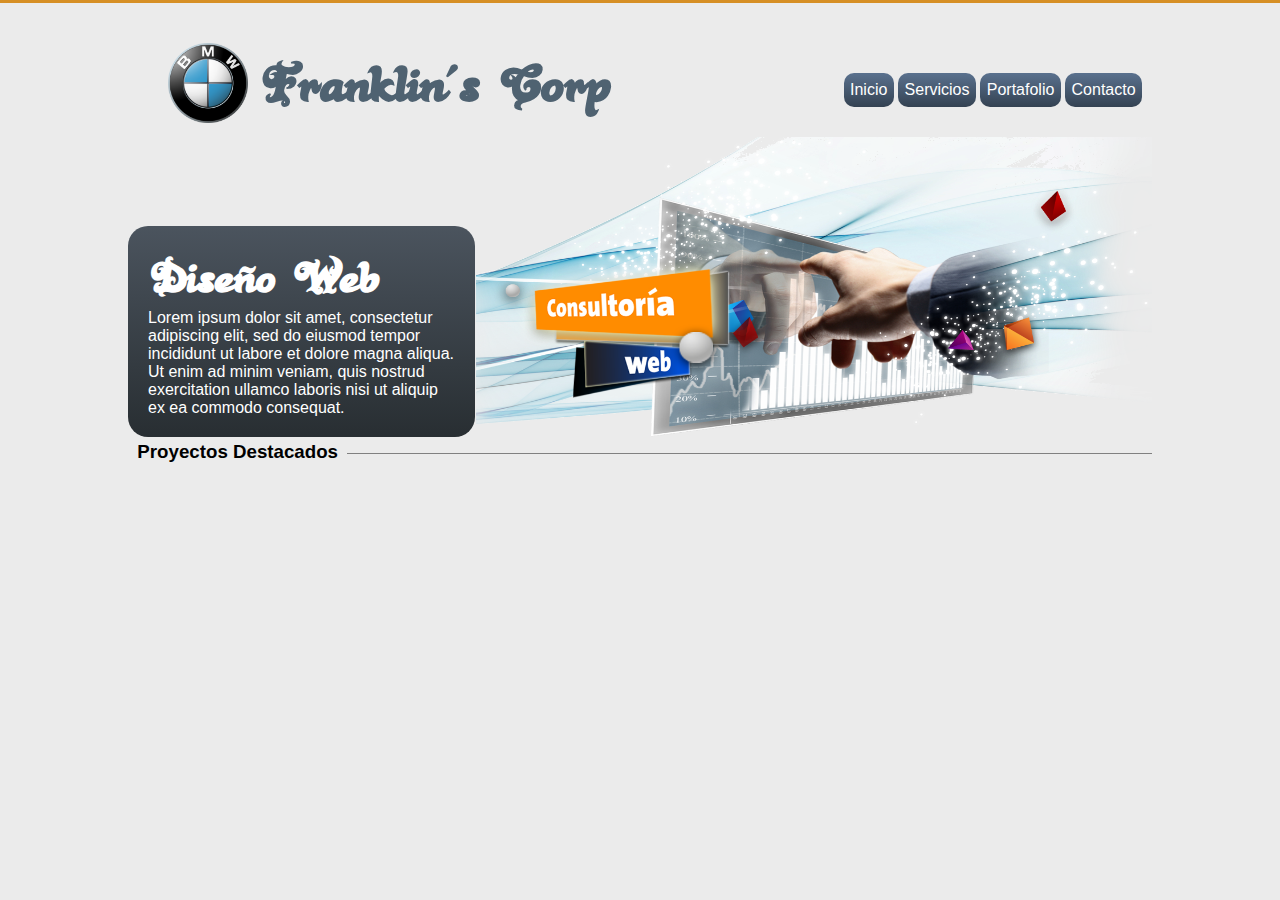
<file: Diseño1/index.html>
<!DOCTYPE html>
<html lang="es">
<head>
	<meta charset="utf-8" />
	<title>Ejemplo1</title>
	<link rel="stylesheet" type="text/css" href="css/normalize.css">
	<link rel="stylesheet" type="text/css" href="css/misEstilos.css" />
</head>
<body>
	<div id="principal">

		<header>
			<figure><img src="img/logo.png" alt="logo" width="80px" height="80px" /></figure>
			<h1>Franklin´s Corp</h1>

			<nav>
				<ul>
					<li><a href="#">Inicio</a></li>
					<li><a href="#">Servicios</a></li>
					<li><a href="#">Portafolio</a></li>
					<li><a href="#">Contacto</a></li>
				</ul>
			</nav>	

		</header>
		<div id="centroprincipal">
		<article>
			<h3>Diseño Web</h3>
			<p>Lorem ipsum dolor sit amet, consectetur adipiscing elit, sed do eiusmod tempor incididunt ut labore et dolore magna aliqua. Ut enim ad minim veniam, quis nostrud exercitation ullamco laboris nisi ut aliquip ex ea commodo consequat.</p>
		</article>	
		<figure id="imgprincipal"><img src="img/principal.png"></figure>

		</div>
		<section id="contenido">
			<p id="linea"></p>
			<h3>Proyectos Destacados</h3>

		</section>



	</div>
	<footer>


	</footer>


</body>
</html>
</file>
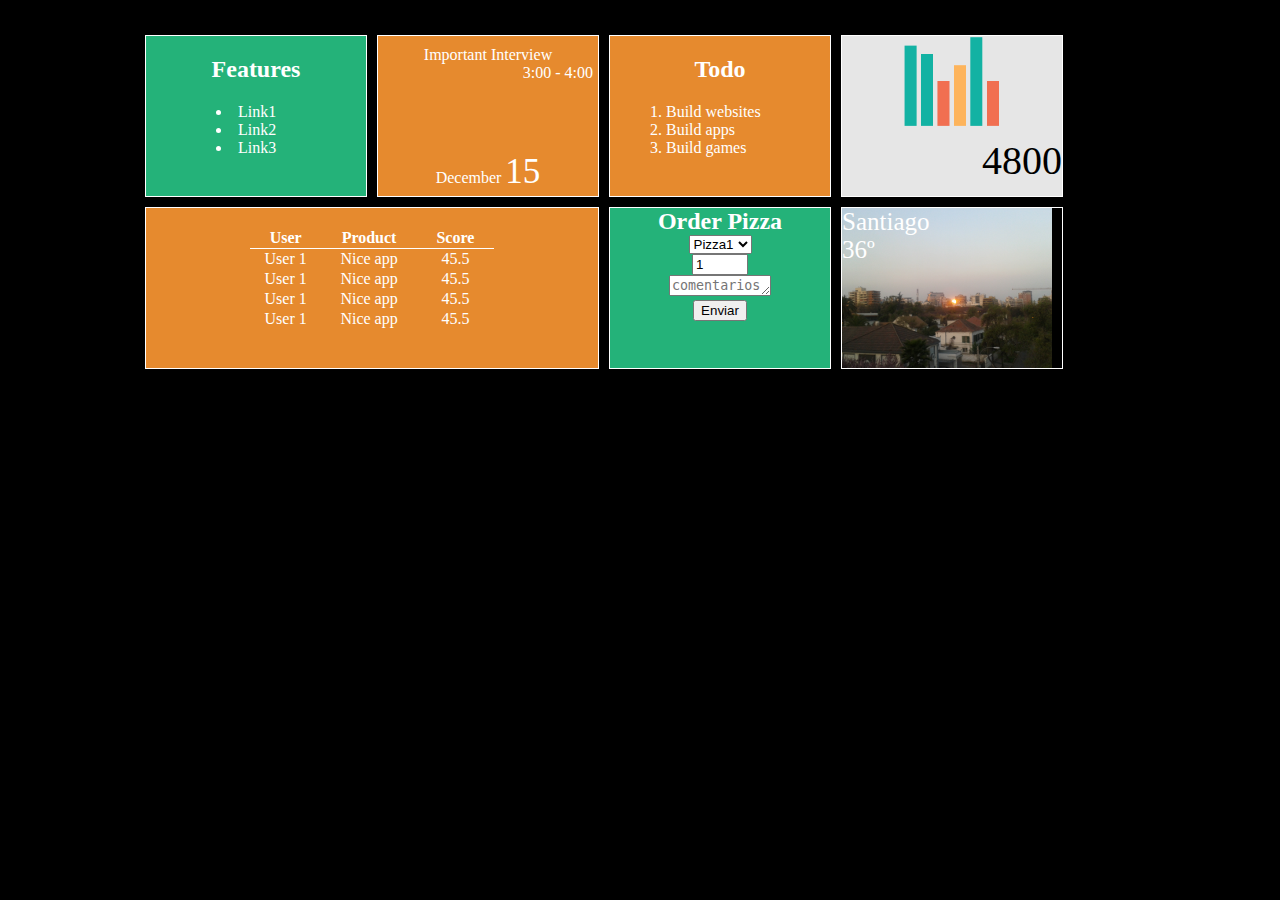
<file: Proyecto 1/index.html>
<!Doctype html>
<html>

<head>
	<meta charset="utf-8" />
	<title>Pruebas</title>
	<link type="text/css" rel="stylesheet" href="cssproy1.css" />

</head>

<body>

<div id="contenido">
	<div id="uno" class="todos"> 
		<h2>Features</h2>
		<ul id="listul">
			<li>Link1</li>
			<li>Link2</li>
			<li>Link3</li>	
		</ul>
	</div>

	<div id="dos" class="todos">

		<p id="important">Important Interview</p>
		<p class="derecha"><time>3:00 - 4:00</time></p>
	
		<p id="pdos">December <span class="number">15</span></p>

	</div>

	<div id="tres" class="todos">

		<h2>Todo</h2>
		<ol>
			<li>Build websites</li>
			<li>Build apps</li>
			<li>Build games</li>
		</ol>


	</div>
	<div id="cuatro" class="todos">

		<img src="chart.png" alt="grafica de barras" width="100px" />
		<p>4800</p>
	</div>

	<div id="cinco" class="todos">

		<table class="tab">
			<thead>
				<tr>
					<th>User</th>
					<th>Product</th>
					<th>Score</th>
				</tr>
			</thead>
			<tbody>
				<tr>
					<td>User 1</td>
					<td>Nice app</td>
					<td>45.5</td>			
				</tr>
				<tr>
					<td>User 1</td>
					<td>Nice app</td>
					<td>45.5</td>			
				</tr>
				<tr>
					<td>User 1</td>
					<td>Nice app</td>
					<td>45.5</td>			
				</tr>
				<tr>
					<td>User 1</td>
					<td>Nice app</td>
					<td>45.5</td>			
				</tr>
		
		
			</tbody>
		
		</table>
	</div>
	<div id="seis" class="todos">

		<h2>Order Pizza</h2>
		<form action="#" method="post">
	
			<select>
				<option>Pizza1</option>
				<option>Pizza2</option>
				<option>Pizza3</option>
		
			</select><br />
			<input type="number" value="1" min="1" max="10" step="1" /><br />
			<textarea placeholder="comentarios" rows="1" cols="10" rezise="none"></textarea><br />
			<button type="submit" height="8px" width="15px">Enviar</button>
		
		</form>

	</div>
	<div id="siete" class="todos">

		<p>Santiago</p>
		<p>36º</p>


	</div>

</div>

</body>

</html>
</file>
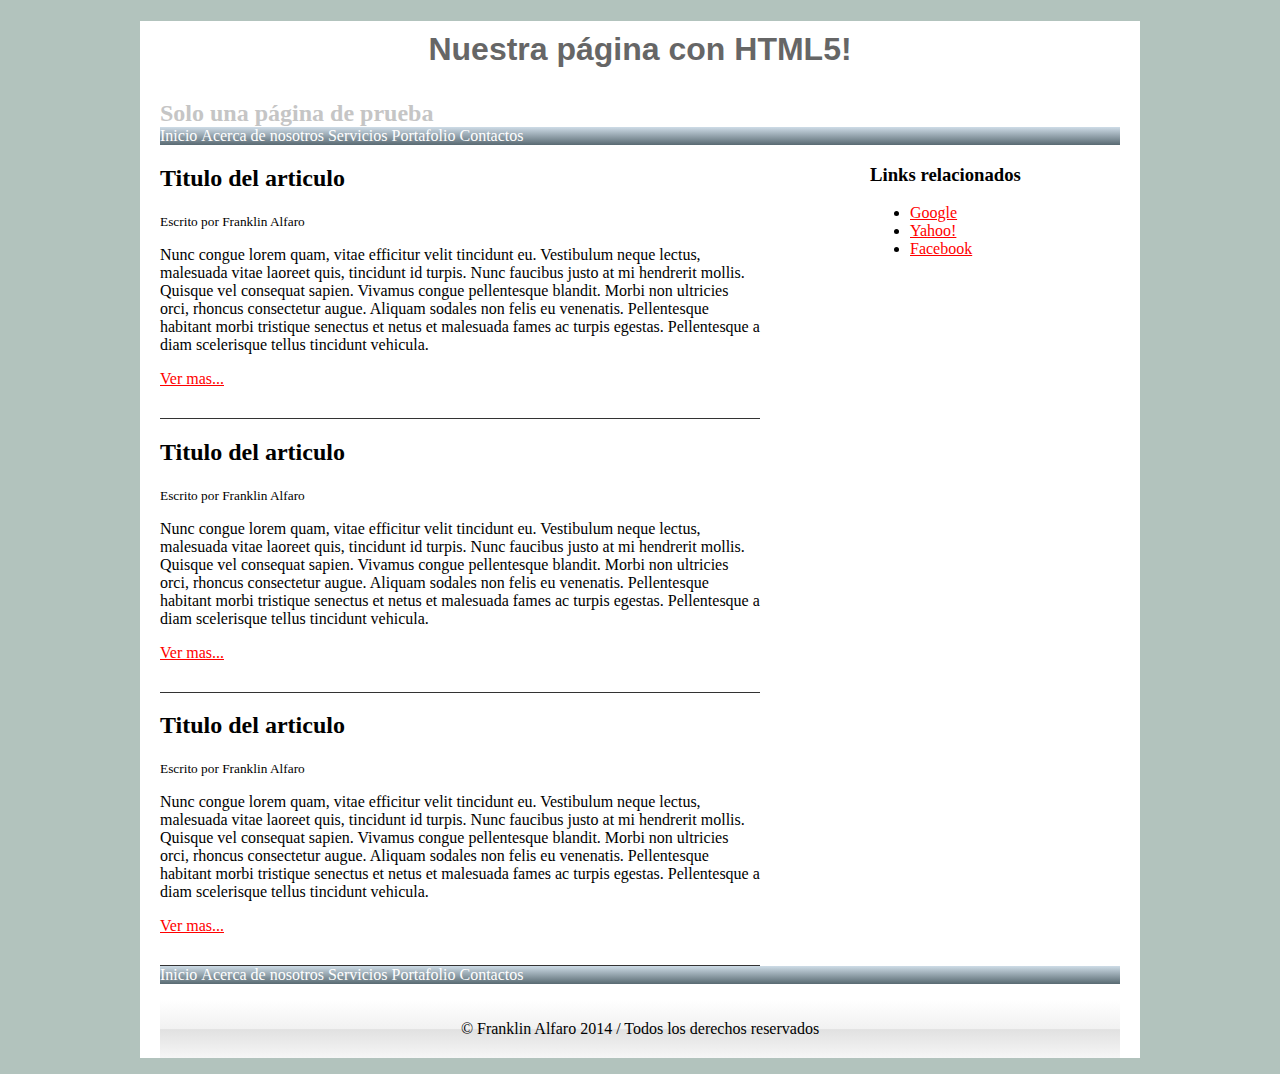
<file: proyecto3/index.html>
<!Doctype html>
<html lang="es">
<head>
	<meta charset="utf-8" />
	<title>Proyecto3</title>
	<link rel="stylesheet" type="text/css" href="cssproy3.css" />

</head>
<body>

<div id="principal">

	<header id="cabecera">
		<hgroup>
			<h1>Nuestra página con HTML5!</h1>
			<h2>Solo una página de prueba</h2>
		</hgroup>
		
		<nav>
			<ul>
				<li><a href="#">Inicio</a></li>
				<li><a href="#">Acerca de nosotros</a></li>
				<li><a href="#">Servicios</a></li>
				<li><a href="#">Portafolio</a></li>
				<li><a href="#">Contactos</a></li>
			</ul>
		</nav>
	</header>
	
	<section>
		<article>
			<header>
				<h2>Titulo del articulo</h2>
				<small>Escrito por Franklin Alfaro</small>
			</header>
		
			<p>Nunc congue lorem quam, vitae efficitur velit tincidunt eu. Vestibulum neque lectus, malesuada vitae laoreet quis, 
			tincidunt id turpis. Nunc faucibus justo at mi hendrerit mollis. Quisque vel consequat sapien. Vivamus congue pellentesque blandit. 
			Morbi non ultricies orci, rhoncus consectetur augue. Aliquam sodales non felis eu venenatis. Pellentesque habitant
			morbi tristique senectus et netus et malesuada fames ac turpis egestas. Pellentesque a diam scelerisque tellus tincidunt vehicula. </p>
			
			<a href="#">Ver mas...</a>
		</article>
		
		<article>
			<header>
				<h2>Titulo del articulo</h2>
				<small>Escrito por Franklin Alfaro</small>
			</header>
		
			<p>Nunc congue lorem quam, vitae efficitur velit tincidunt eu. Vestibulum neque lectus, malesuada vitae laoreet quis, 
			tincidunt id turpis. Nunc faucibus justo at mi hendrerit mollis. Quisque vel consequat sapien. Vivamus congue pellentesque blandit. 
			Morbi non ultricies orci, rhoncus consectetur augue. Aliquam sodales non felis eu venenatis. Pellentesque habitant
			morbi tristique senectus et netus et malesuada fames ac turpis egestas. Pellentesque a diam scelerisque tellus tincidunt vehicula. </p>
			
			<a href="#">Ver mas...</a>
		</article>
		
		<article>
			<header>
				<h2>Titulo del articulo</h2>
				<small>Escrito por Franklin Alfaro</small>
			</header>
		
			<p>Nunc congue lorem quam, vitae efficitur velit tincidunt eu. Vestibulum neque lectus, malesuada vitae laoreet quis, 
			tincidunt id turpis. Nunc faucibus justo at mi hendrerit mollis. Quisque vel consequat sapien. Vivamus congue pellentesque blandit. 
			Morbi non ultricies orci, rhoncus consectetur augue. Aliquam sodales non felis eu venenatis. Pellentesque habitant
			morbi tristique senectus et netus et malesuada fames ac turpis egestas. Pellentesque a diam scelerisque tellus tincidunt vehicula. </p>
			
			<a href="#">Ver mas...</a>
		</article>
	
	</section>
	
	<aside>
		<h3>Links relacionados</h3>
		<ul>
			<li><a href="#">Google</a></li>
			<li><a href="#">Yahoo!</a></li>
			<li><a href="#">Facebook</a></li>
		</ul>
	
	</aside>
	
	<footer>
	
			<nav>
			<ul>
				<li><a href="#">Inicio</a></li>
				<li><a href="#">Acerca de nosotros</a></li>
				<li><a href="#">Servicios</a></li>
				<li><a href="#">Portafolio</a></li>
				<li><a href="#">Contactos</a></li>
			</ul>
		</nav>
		
		<p id="copyRight">&copy; Franklin Alfaro 2014 / Todos los derechos reservados</p>
	
	</footer>


</div>





</body>



</html>
</file>
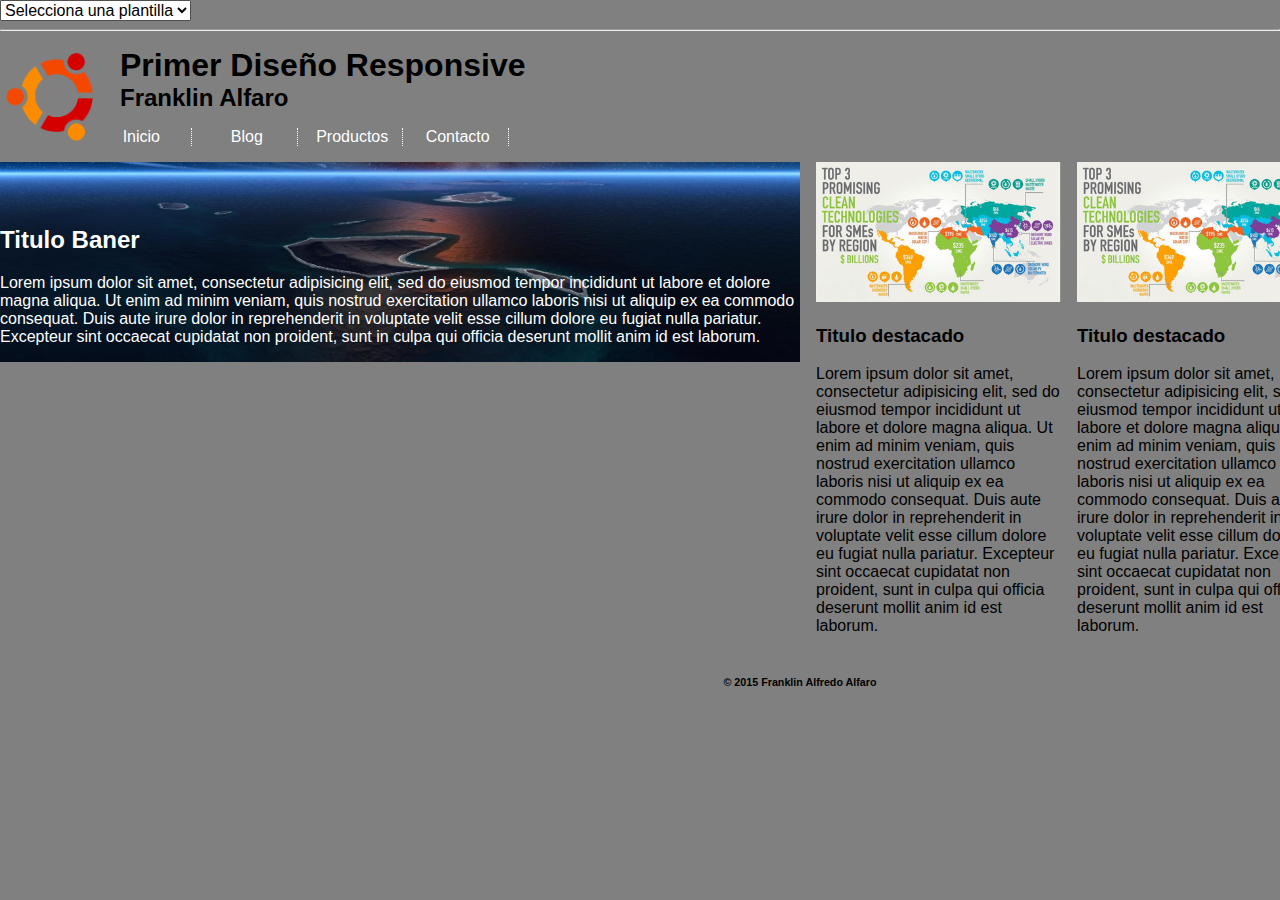
<file: disenioTres/index1.html>
<!DOCTYPE html>
<html lang="es">
<head>
	<meta charset="utf-8" />
	<title>diseño3</title>
	<script type="text/javascript" src="js/jquery.js"></script>
	<link rel="stylesheet" type="text/css" href="css/normalize.css" />
	<link rel="stylesheet" type="text/css" href="css/movil.css" media="screen and (max-width:400px) and (min-width:1px)" />
	<link rel="stylesheet" type="text/css" href="css/tablet.css" media="screen and (min-width:401px) and (max-width:800px)" />
	<link rel="stylesheet" type="text/css" href="css/PC.css" media="screen and (max-width:1200px) and (min-width:801px)" />
	<link rel="stylesheet" type="text/css" href="css/PCHD.css" media="screen and (min-width:1201px) and (max-width:3600px)" />
	<!--<script type="text/javascript">
		$(document).ready(inicio)

		function inicio(){

			$("select").change(cambiacss)
			if(window.innerWidth <= 400){
				$("plantilla").html('<link rel="stylesheet" type="text/css" href="css/movil.css" />');
			}
			if(window.innerWidth > 400 && window.innerWidth <= 800){
				$("plantilla").html('<link rel="stylesheet" type="text/css" href="css/tablet.css" />');
			}
			if(window.innerWidth > 800 && window.innerWidth <= 1200){
				$("plantilla").html('<link rel="stylesheet" type="text/css" href="css/PC.css" />');
			}
			if(window.innerWidth > 1200){
				$("plantilla").html('<link rel="stylesheet" type="text/css" href="css/PCHD.css" />');
			}
		}	

		function cambiacss(){

			var plantilla = document.getElementById("select").value;

			$("plantilla").html('<link rel="stylesheet" type="text/css" href="css/'+ plantilla + '.css" />')
			
		}
	

	</script>
	<plantilla>
		
	</plantilla>	-->
</head>
<body>

	<select name="resolucion" id="select">
		<option value="" selected="selected">Selecciona una plantilla</option>
		<option value="PC">Plantilla PC</option>
		<option value="PCHD">Pantalla alta definicion</option>
		<option value="movil">Plantilla para movil</option>
		<option value="tablet">Plantilla para tablet</option>
	</select>
	<hr />
	
	<div id="general">

		<header>
			<figure>
				<img src="img/logo.png">
			</figure>
			<div id="tituloIndex">
				<h1>Primer Diseño Responsive</h1>
				<h2>Franklin Alfaro</h2>
			</div>
			<nav>
				<ul>
					<li><a href="#">Inicio</a></li>
					<li><a href="#">Blog</a></li>
					<li><a href="#">Productos</a></li>
					<li><a href="#">Contacto</a></li>
				</ul>	

			</nav>

		</header>
		<section>

			<div id="baner">
				<img src="img/baner.jpg">
				<div id="contenidoBaner">
					<h2>Titulo Baner</h2>
					<p>Lorem ipsum dolor sit amet, consectetur adipisicing elit, sed do eiusmod
					tempor incididunt ut labore et dolore magna aliqua. Ut enim ad minim veniam,
					quis nostrud exercitation ullamco laboris nisi ut aliquip ex ea commodo
					consequat. Duis aute irure dolor in reprehenderit in voluptate velit esse
					cillum dolore eu fugiat nulla pariatur. Excepteur sint occaecat cupidatat non
					proident, sunt in culpa qui officia deserunt mollit anim id est laborum.</p>
				</div>
			</div>


			<div id="articulos">
			<article>
				<img src="img/prueba.jpg">
				<h3>Titulo destacado</h3>
				<p>Lorem ipsum dolor sit amet, consectetur adipisicing elit, sed do eiusmod
				tempor incididunt ut labore et dolore magna aliqua. Ut enim ad minim veniam,
				quis nostrud exercitation ullamco laboris nisi ut aliquip ex ea commodo
				consequat. Duis aute irure dolor in reprehenderit in voluptate velit esse
				cillum dolore eu fugiat nulla pariatur. Excepteur sint occaecat cupidatat non
				proident, sunt in culpa qui officia deserunt mollit anim id est laborum.</p>
			</article>

			<article>
				<img src="img/prueba.jpg">
				<h3>Titulo destacado</h3>
				<p>Lorem ipsum dolor sit amet, consectetur adipisicing elit, sed do eiusmod
				tempor incididunt ut labore et dolore magna aliqua. Ut enim ad minim veniam,
				quis nostrud exercitation ullamco laboris nisi ut aliquip ex ea commodo
				consequat. Duis aute irure dolor in reprehenderit in voluptate velit esse
				cillum dolore eu fugiat nulla pariatur. Excepteur sint occaecat cupidatat non
				proident, sunt in culpa qui officia deserunt mollit anim id est laborum.</p>
			</article>

			<article>
				<img src="img/prueba.jpg">
				<h3>Titulo destacado</h3>
				<p>Lorem ipsum dolor sit amet, consectetur adipisicing elit, sed do eiusmod
				tempor incididunt ut labore et dolore magna aliqua. Ut enim ad minim veniam,
				quis nostrud exercitation ullamco laboris nisi ut aliquip ex ea commodo
				consequat. Duis aute irure dolor in reprehenderit in voluptate velit esse
				cillum dolore eu fugiat nulla pariatur. Excepteur sint occaecat cupidatat non
				proident, sunt in culpa qui officia deserunt mollit anim id est laborum.</p>
			</article>

			</div>


		</section>


		<footer>

			<h6>&copy; 2015 Franklin Alfredo Alfaro</h6>

		</footer>

	</div>

</body>
</html>
</file>
<file: Diseño1/css/misEstilos.css>
@font-face {
    font-family: 'FKtitulo';
    src: url('../fonts/BLACKR-webfont.eot');
    src: url('../fonts/BLACKR-webfont.eot?#iefix') format('embedded-opentype'),
         url('../fonts/BLACKR-webfont.woff') format('woff'),
         url('../fonts/BLACKR-webfont.ttf') format('truetype'),
         url('../fonts/BLACKR-webfont.svg#black_roseregular') format('svg');
    font-weight: normal;
    font-style: normal;

}


body
{
	background: #EBEBEB;
	border-top: 3px solid #D68F24;
	font-size: 16px;
}
header
{
	padding: 40px 40px 10px; 40px;
	position: relative;
}
header figure, header h1, header nav
{
	display: inline-block;
}
header figure
{
	margin: 0;
	padding-right: 10px;
}
header h1
{
	color: #4F6271;
	font-family: "FKtitulo";
	font-size: 3.5em;
	left: 130px;
	margin: 0;
	position: absolute;
	top: 45px;

}
header nav
{
	margin: 0;
	padding: 0;
	position: absolute;
	top: 70px;
	right: 10px;
}
nav ul
{
	margin: 0;
}
nav ul li
{
	display: inline-block;
}
nav ul li a
{
	background: linear-gradient(#5A718E, #344252);
	border-radius: 10px;
	display: block;
	color: white;
	text-decoration: none;
	padding: 0.5em 0.4em;
}
nav ul li a:hover
{
	background: linear-gradient(#F9A134, #C54E22);
}
#principal
{
	margin: 0 auto;
	min-width: 800px;
	width: 80%;
}
#centroprincipal
{
	width: 100%;
	height: 300px;
	margin: 0;
	position: relative;
}
#centroprincipal article
{
	background: linear-gradient(#4B545E, #282E32);
	border-radius: 20px;
	color: white;
	padding: 20px;
	position: absolute;
	left: 0;
	bottom: 0;
	width: 30%;
}
#centroprincipal article h3
{
	font-family: "FKtitulo";
	font-size: 3em;
	margin: 0;
}
#centroprincipal article p
{
	margin: 0;
	padding: 0;
}

#centroprincipal #imgprincipal
{
	width: 66%;
	height: 300px;
	margin: 0 0 0 34%;
}
#centroprincipal article, #centroprincipal #imgprincipal
{
	display: inline-block;
}
#centroprincipal #imgprincipal img
{
	width: 100%;
	height: 300px;
}
#contenido
{
	position: relative;
}
#contenido h3, #contenido p
{
	display: inline-block;
	margin: 0;

}
#contenido h3
{
	background: #EBEBEB;
	left: 0;
	padding: 0.2em 0.5em 0 0.5em; 
	position: absolute;
	top: 0;
}
#contenido p
{
	width: 100%;
	border-bottom: 1px solid grey;
	padding: 0;
	position: absolute;
	top: 1em;
	right: 0;
}
</file>
<file: Proyecto 1/cssproy1.css>
body{

	background-color: black;
	color: white;
}

#contenido{

	max-width: 1000px;
	min-width: 600px;
	margin: 30px auto;
}

.todos{
	width: 220px;
	height: 160px;
	float: left;
	border: 1px white solid;
	margin: 5px 5px;
	text-align: center;
	

}

#uno{
	background-color: #24B279;

}

#listul{

	list-style-position: inside;
	position: relative;
	left: 30px;
	text-align: left;
	
}

#dos{
	background-color: #E68A2E;

}

.derecha{

	text-align: right;
	margin-right: 5px;
	
}

p{

	margin: 0px;

}

#important{

	margin-top: 10px;
}

#pdos{
	margin-top: 70px;
	
}

#pdos span{
	font-size: 35px;

}

#tres ol{

	list-style-position: inside;
	text-align: left;
}

#tres{

	background-color: #E68A2E; 
}

#cuatro{

	background-color: #E6E6E6;
	color: black;
	font-size: 40px;
	
}

#cuatro p{

	text-align: right;
}


#cinco{

	background-color: #E68A2E;
	padding-top: 20px;
	width: 452px;
	height: 140px;
}

#seis{

	background-color: #24B279;
}

#seis h2{

	margin: 0px;
}

.tab{

	margin: 0 auto;
	border-collapse: collapse;
	padding-left: 10px;
	
}

.tab th{
	padding-left: 20px;
	padding-right: 20px;
	border-bottom: 1px white solid;
}

#siete{

	background-image: url("santiago.png");
	background-repeat: no-repeat;
	text-align: left;
	font-size: 25px;
		
}
</file>
<file: proyecto3/cssproy3.css>
/*****************************Body********************************
******************************************************************/

body{
	margin: 0;
	background-color: #b2c3bd;
}

/*****************************Pagina Principal********************
******************************************************************/
#principal{
	margin: 0 auto;
	width: 960px;
	padding: 0 20px;
	background-color: white;
}

/*****************************Header******************************
******************************************************************/

#cabecera hgroup h1{
	text-align: center;
	padding: 10px 0;
	font-family: Arial, Helvetica, sans-serif;
	color: #666;

}

#cabecera hgroup h2{
	color: #c5c5c5;
	margin-bottom: 0;

}

#cabecera nav ul li{
	list-style: none;
	display: inline;
}

#cabecera nav ul li a{
	text-decoration: none;
	color: white;

}

#cabecera nav ul{
	margin: 0;
	padding: 0;
	background: rgb(206,220,231); /* Old browsers */
background: -moz-linear-gradient(top,  rgba(206,220,231,1) 0%, rgba(89,106,114,1) 100%); /* FF3.6+ */
background: -webkit-gradient(linear, left top, left bottom, color-stop(0%,rgba(206,220,231,1)), color-stop(100%,rgba(89,106,114,1))); /* Chrome,Safari4+ */
background: -webkit-linear-gradient(top,  rgba(206,220,231,1) 0%,rgba(89,106,114,1) 100%); /* Chrome10+,Safari5.1+ */
background: -o-linear-gradient(top,  rgba(206,220,231,1) 0%,rgba(89,106,114,1) 100%); /* Opera 11.10+ */
background: -ms-linear-gradient(top,  rgba(206,220,231,1) 0%,rgba(89,106,114,1) 100%); /* IE10+ */
background: linear-gradient(to bottom,  rgba(206,220,231,1) 0%,rgba(89,106,114,1) 100%); /* W3C */
filter: progid:DXImageTransform.Microsoft.gradient( startColorstr='#cedce7', endColorstr='#596a72',GradientType=0 ); /* IE6-9 */
	
}

#cabecera nav ul li a:hover{
	background-color: #666;
	text-decoration: underline;

}

/*************************Cuerpo*********************************
*****************************************************************/

a{
	color: red;
}

section{
	float: left;
	width: 600px;
}

aside{
	float: right;
	width: 250px;
}

footer{
	clear: both;
}

article{
	border-bottom: 1px solid #333;
	padding-bottom: 30px;

}

footer nav ul{
	margin: 0;
	padding: 0;
	background: rgb(206,220,231); /* Old browsers */
background: -moz-linear-gradient(top,  rgba(206,220,231,1) 0%, rgba(89,106,114,1) 100%); /* FF3.6+ */
background: -webkit-gradient(linear, left top, left bottom, color-stop(0%,rgba(206,220,231,1)), color-stop(100%,rgba(89,106,114,1))); /* Chrome,Safari4+ */
background: -webkit-linear-gradient(top,  rgba(206,220,231,1) 0%,rgba(89,106,114,1) 100%); /* Chrome10+,Safari5.1+ */
background: -o-linear-gradient(top,  rgba(206,220,231,1) 0%,rgba(89,106,114,1) 100%); /* Opera 11.10+ */
background: -ms-linear-gradient(top,  rgba(206,220,231,1) 0%,rgba(89,106,114,1) 100%); /* IE10+ */
background: linear-gradient(to bottom,  rgba(206,220,231,1) 0%,rgba(89,106,114,1) 100%); /* W3C */
filter: progid:DXImageTransform.Microsoft.gradient( startColorstr='#cedce7', endColorstr='#596a72',GradientType=0 ); /* IE6-9 */
	
}

footer nav ul li{
	list-style: none;
	display: inline;
}

footer nav ul li a{
	text-decoration: none;
	color: white;
}	

footer nav ul li a:hover{
	background-color: #666;
	text-decoration: underline;

}

#copyRight{

	padding: 20px 0;
	text-align: center;
	background: rgb(255,255,255); /* Old browsers */
background: -moz-linear-gradient(top,  rgba(255,255,255,1) 0%, rgba(241,241,241,1) 50%, rgba(225,225,225,1) 51%, rgba(246,246,246,1) 100%); /* FF3.6+ */
background: -webkit-gradient(linear, left top, left bottom, color-stop(0%,rgba(255,255,255,1)), color-stop(50%,rgba(241,241,241,1)), color-stop(51%,rgba(225,225,225,1)), color-stop(100%,rgba(246,246,246,1))); /* Chrome,Safari4+ */
background: -webkit-linear-gradient(top,  rgba(255,255,255,1) 0%,rgba(241,241,241,1) 50%,rgba(225,225,225,1) 51%,rgba(246,246,246,1) 100%); /* Chrome10+,Safari5.1+ */
background: -o-linear-gradient(top,  rgba(255,255,255,1) 0%,rgba(241,241,241,1) 50%,rgba(225,225,225,1) 51%,rgba(246,246,246,1) 100%); /* Opera 11.10+ */
background: -ms-linear-gradient(top,  rgba(255,255,255,1) 0%,rgba(241,241,241,1) 50%,rgba(225,225,225,1) 51%,rgba(246,246,246,1) 100%); /* IE10+ */
background: linear-gradient(to bottom,  rgba(255,255,255,1) 0%,rgba(241,241,241,1) 50%,rgba(225,225,225,1) 51%,rgba(246,246,246,1) 100%); /* W3C */
filter: progid:DXImageTransform.Microsoft.gradient( startColorstr='#ffffff', endColorstr='#f6f6f6',GradientType=0 ); /* IE6-9 */

}
</file>
<file: disenioTres/css/movil.css>
body
{
	background: grey;
	font-family: Arial, verdana, sans-serif;
	font-size: 16px;
}
#general header figure
{
	margin: 0;
	padding: 0 1em 0 1em;
	float: left;
}
#general header figure img
{
	width: 50px;
	overflow: hidden;
}
#general header #tituloIndex
{
	margin-left: 82px;
	height: 68px;
}
#general header #tituloIndex h1
{
	font-size: 1.3em;
	margin: 0;
	padding: 0;
}
#general header #tituloIndex h2
{
	font-size: 1em;
	font-family: sans-serif;
	font-style: italic;
	margin: 0;
	padding: 0;	
}
#general header nav
{
	text-align: center;
	margin-top: 0.5em;
}
#general header nav ul
{
	list-style: none;
	margin: 0;
	padding: 0;
	text-align: center;
}
#general header nav ul li
{
	background: rgb(153,153,153); /* Old browsers */
background: -moz-linear-gradient(top, rgba(153,153,153,1) 0%, rgba(214,214,214,1) 50%, rgba(206,206,206,1) 54%, rgba(237,237,237,1) 100%); /* FF3.6+ */
background: -webkit-gradient(linear, left top, left bottom, color-stop(0%,rgba(153,153,153,1)), color-stop(50%,rgba(214,214,214,1)), color-stop(54%,rgba(206,206,206,1)), color-stop(100%,rgba(237,237,237,1))); /* Chrome,Safari4+ */
background: -webkit-linear-gradient(top, rgba(153,153,153,1) 0%,rgba(214,214,214,1) 50%,rgba(206,206,206,1) 54%,rgba(237,237,237,1) 100%); /* Chrome10+,Safari5.1+ */
background: -o-linear-gradient(top, rgba(153,153,153,1) 0%,rgba(214,214,214,1) 50%,rgba(206,206,206,1) 54%,rgba(237,237,237,1) 100%); /* Opera 11.10+ */
background: -ms-linear-gradient(top, rgba(153,153,153,1) 0%,rgba(214,214,214,1) 50%,rgba(206,206,206,1) 54%,rgba(237,237,237,1) 100%); /* IE10+ */
background: linear-gradient(to bottom, rgba(153,153,153,1) 0%,rgba(214,214,214,1) 50%,rgba(206,206,206,1) 54%,rgba(237,237,237,1) 100%); /* W3C */
filter: progid:DXImageTransform.Microsoft.gradient( startColorstr='#999999', endColorstr='#ededed',GradientType=0 ); /* IE6-9 */
	border: 1px solid black;
	border-radius: 10px;
	box-shadow: 1px 1px 5px grey;
	text-align: center;
	padding: 0;
	margin-top: 0.2em;
}
#general header nav ul li a
{
	display: block;
	text-decoration: none;
	color: blue;
	text-align: center;
	padding: 0;
	height: 25px;

}
#general section #baner img
{
	display: none;
}
#general section #baner #contenidoBaner
{
	border-bottom: 2px dotted black;
	height: 60px;
	margin-bottom: 1em;
	width: 100%;
	overflow: hidden;
	transition: all 1s;

}
#general section #baner #contenidoBaner:hover
{
	height: 300px;
}
</file>
<file: disenioTres/css/tablet.css>
body
{

}
#general
{
	border: 1px solid blue;
	margin: 0 auto;
	width: 600px;
	overflow: hidden;
}
#general header
{
	width: 180px;
	float: left;
}
#general header figure
{
	margin: 0 0 0 2em;
	padding: 0.3em;
	width: 110px;
}
#general header figure img
{
	width: 100px;
}
#general header #tituloIndex h1
{
	font-size: 1.3em;
	margin: 0;
	text-align: center;
}
#general header #tituloIndex h2
{
	font-size: 1em;
	font-style: italic;
	margin: 0;
	text-align: center;
}
#general header nav ul
{
	list-style: none;
	margin: 2em 0 0 0.7em;
	padding: 0;	
	text-align: center;
}
#general header nav ul li
{
	border: 1px solid black;
	border-radius: 10px;	
	margin: 0.3em 0;
}
#general header nav ul li a
{
	border-radius: 10px;
	color: blue;
	display: block;
	text-decoration: none;
	transition: all 0.4s;
}
#general header nav ul li a:hover
{
	background: #D40000;
	color: white;
}
#general section
{
	width: 400px;
	margin: 0 0 0 200px;
	padding: 0;

}
#general section #baner img
{
	display: none;
}
#general footer
{
	text-align: center;
}
#general section #articulos article img
{
	width: 200px;
	float: left;
	margin-right: 10px;
	margin-top: 40px;
}
</file>
<file: disenioTres/css/PC.css>
body
{
	background: linear-gradient(#767676, #E1E1E1);
	font-size: 16px;
}
#general
{
	width: 960px;
	margin: 0 auto;
	position: relative;
}
#general header figure
{
	position: absolute;
	top: 0;
	left: 0;
	margin: 0;
	padding: 0;

}
#general header figure:hover
{
	-webkit-transform: traslateX(5px);
	
}
#general header figure img
{
	width: 100px;

}
#general header #tituloIndex
{
	margin: 1em 0 0 120px;
	width: 600px;
}
#general header #tituloIndex h1, 
#general header #tituloIndex h2
{
	margin: 0;
}
#general header nav
{
	width: 500px;
	text-align: center;
	margin: 1em 0 1em 50px;
}
#general header nav ul
{
	list-style: none;
	margin: 0;
	padding: 0;
	width: 100%;
}
#general header nav ul li
{
	border-right: 1px dotted white;
	border-radius: 10px 0 0 10px;
	display: inline-block;
	width: 100px;
	text-align: center;
	transition: background 1s;
}
#general header nav ul li a
{
	color: white;
	text-decoration: none;	
	text-align: center;
}
#general header nav ul li:hover
{
	background: rgba(255,255,255,0.5);
}

/************ Hasta aquí termina 
			  el header.
			  Continuamos con el contenido	***********/
#general section
{
	position: relative;
}
#general section #baner
{
	height: 230px;
	width: 100%;
	position: relative;
	margin-bottom: 1em; 
}
#general section #baner img
{
	width: 100%;
}
#general section #baner #contenidoBaner
{
	color: white;
	position: absolute;
	left: 0;
	bottom: 0;
}
#general section #articulos
{
	overflow: hidden;
}
#general section #articulos article
{
	float: left;
	padding: 0 0.5em;
	width: 32%;
}
#general section #articulos article:first-child
{
	padding-left: 0;
}
#general section #articulos article:last-child
{
	padding-right: 0;
}
#general section #articulos article img
{
	width: 100%;
}
</file>
<file: disenioTres/css/PCHD.css>
body
{
	background-color: gray;
	font-size: 16px;
}
header
{
	position: relative;
}
header figure
{
	position: absolute;
	top: 0;
	left: 0;
	margin: 0;
	padding: 0;
}
header figure img
{
	width: 100px;

}
header #tituloIndex
{
	margin: 1em 0 0 120px;
	width: 600px;
}
header #tituloIndex h1, 
header #tituloIndex h2
{
	margin: 0;
}
header nav
{
	width: 500px;
	text-align: center;
	margin: 1em 0 1em 50px;
}
header nav ul
{
	list-style: none;
	margin: 0;
	padding: 0;
	width: 100%;
}
header nav ul li
{
	border-right: 1px dotted white;
	border-radius: 10px 0 0 10px;
	display: inline-block;
	width: 100px;
	text-align: center;
	transition: background 1s;
}
header nav ul li a
{
	color: white;
	text-decoration: none;	
	text-align: center;
}
header nav ul li:hover
{
	background: rgba(255,255,255,0.5);
}

/************* Hasta aqui termina el
     		   header.
    		   Comienza el cuerpo    **************/
#general
{
	width: 1600px;
	margin: 0 auto;
	position: relative;
}
#general section
{
	position: relative;	
	width: 100%;
	height: 100%;
}
#general section #baner
{
	height: 200px;
	position: relative;
	width: 50%;
	float: left;
}
#general section #baner img
{
	width: 100%;
	height: 100%;
}
#general section #baner #contenidoBaner
{
	color: white;
	position: absolute;
	bottom: 0;
	left: 0;
}
#general section #articulos
{
	overflow: hidden;
	margin: 0;
}
#general section #articulos article
{
	float: left;
	width: 245px;
	padding: 0 0.5em;
}
#general section #articulos article:first-child
{
	padding-left: 1em;
}
#general section #articulos article:nth-child(3)
{
	margin-right: 0;
}
#general section #articulos article img
{
	width: 100%;
}
footer
{
	text-align: center;
}
</file>
